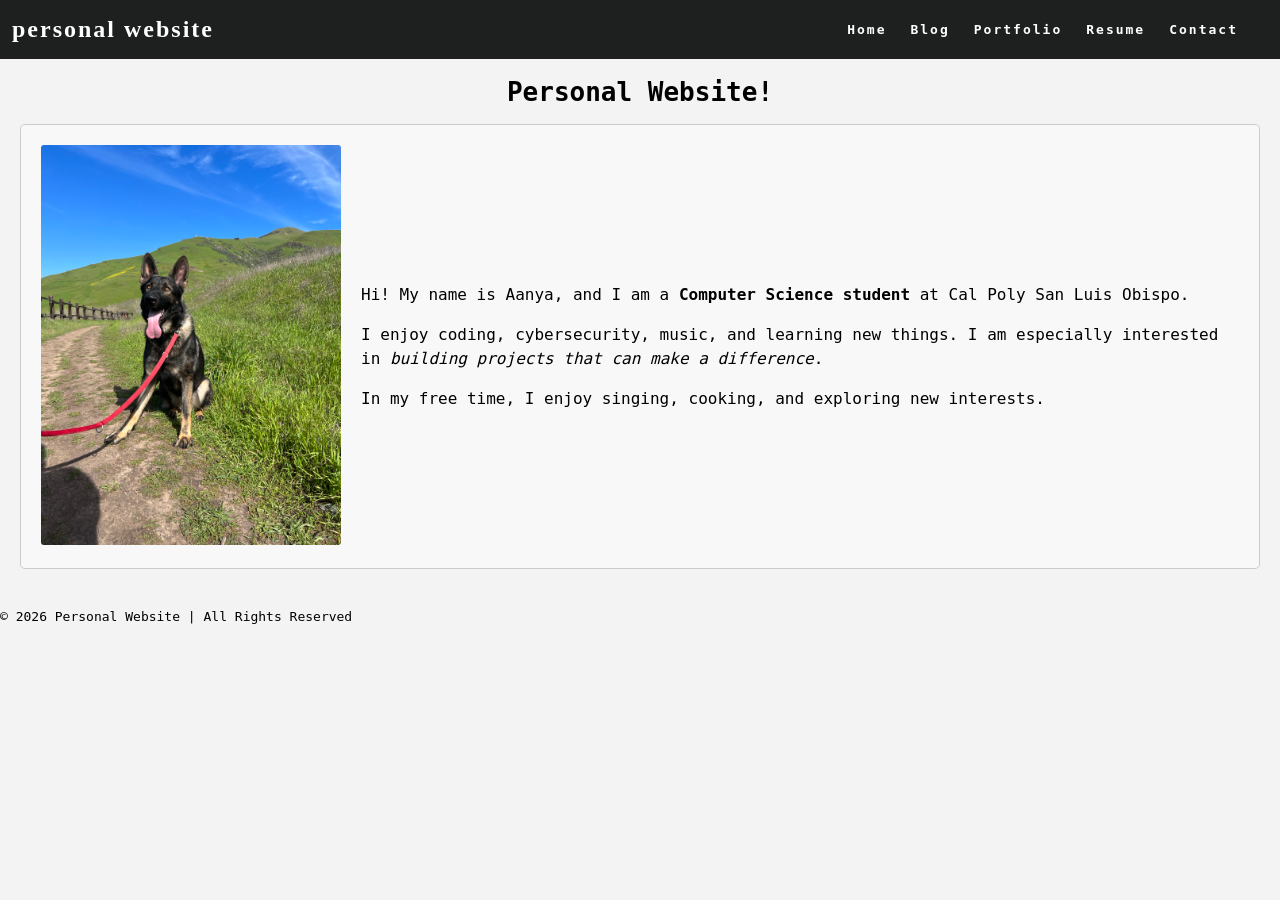
<file: index.html>
<!DOCTYPE html>
<!-- Hack4Impact Starter Pack complete -->
<html lang="en">
  <head>
    <title>My Personal Website</title>
    <link rel="stylesheet" href="styles.css" />
  </head>

  <body>
        <nav class="navbar">
      <h1 class="logo"><a href="index.html">personal website</a></h1>
      <ul class="nav-list">
        <li><a href="index.html">Home</a></li>
        <li><a href="blog.html">Blog</a></li>
        <li><a href="portfolio.html">Portfolio</a></li>
        <li><a href="resume.html">Resume</a></li>
        <li><a href="contact.html">Contact</a></li>
      </ul>
    </nav>

    <main>
        <h1>Personal Website!</h1>
        <div class="about">
            <div class="about-image">
                <img src="Ace.jpeg" alt="A photo of my dog">
            </div>
            <div class="about-text">
                <p>Hi! My name is Aanya, and I am a <strong>Computer Science student</strong> at Cal Poly San Luis Obispo.</p>
                <p>I enjoy coding, cybersecurity, music, and learning new things. I am especially interested in <em>building projects that can make a difference</em>.</p>
                <p>In my free time, I enjoy singing, cooking, and exploring new interests.</p>
            </div>
        </div>
    </main>

    <footer>
      © 2026 Personal Website | All Rights Reserved
    </footer>
  </body>
</html>
</file>
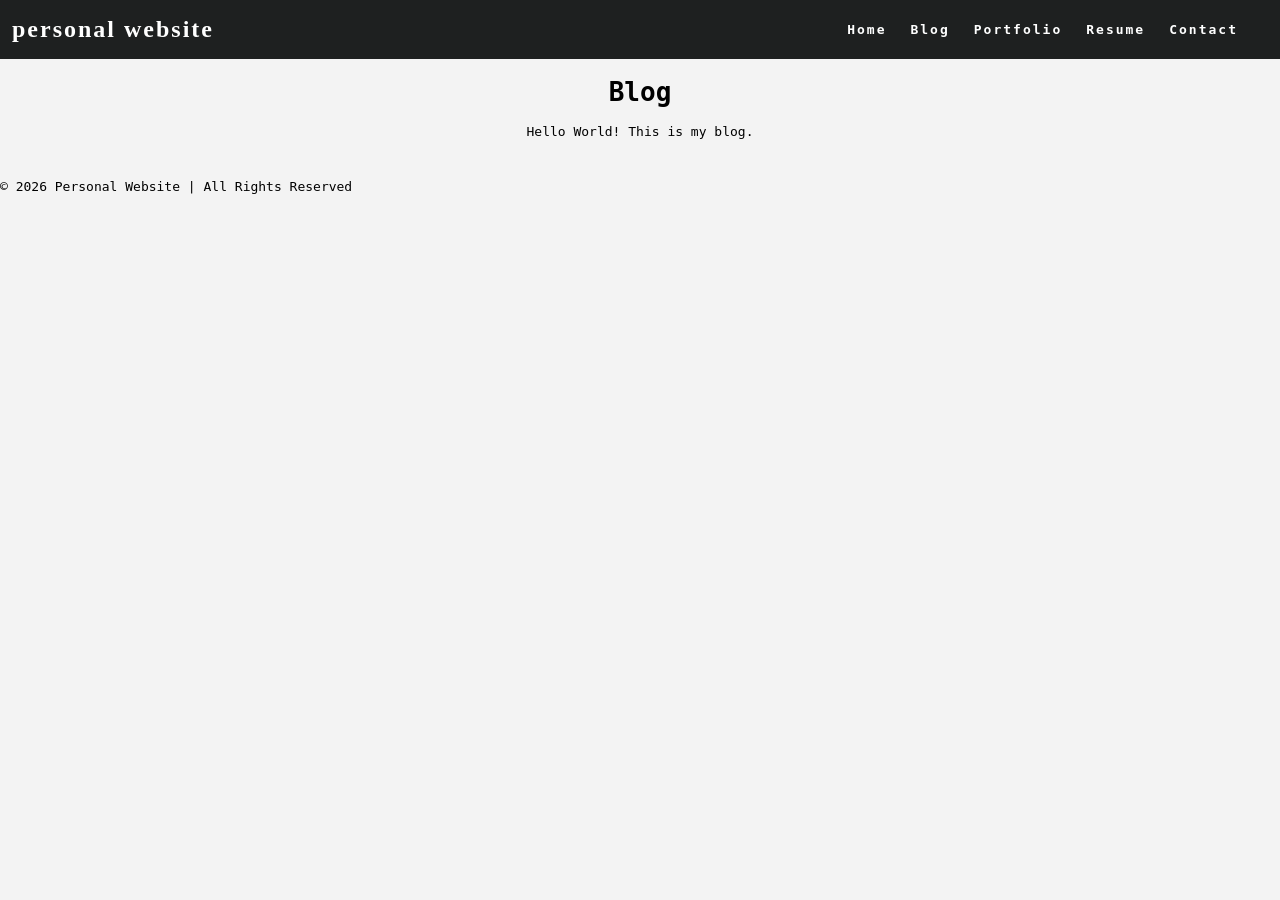
<file: blog.html>
<!DOCTYPE html>
<!-- Hack4Impact Starter Pack complete -->
<html lang="en">
  <head>
    <title>My Personal Website</title>
    <link rel="stylesheet" href="styles.css" />
  </head>
  <body>
    <nav class="navbar">
      <h1 class="logo"><a href="index.html">personal website</a></h1>
      <ul class="nav-list">
        <li><a href="index.html">Home</a></li>
        <li><a href="blog.html">Blog</a></li>
        <li><a href="portfolio.html">Portfolio</a></li>
        <li><a href="resume.html">Resume</a></li>
        <li><a href="contact.html">Contact</a></li>
      </ul>
    </nav>
    <main>
        <h1>Blog</h1>
    Hello World! This is my blog.
    </main>
    <footer>
        © 2026 Personal Website | All Rights Reserved
    </footer>
  </body>
</html>
</file>
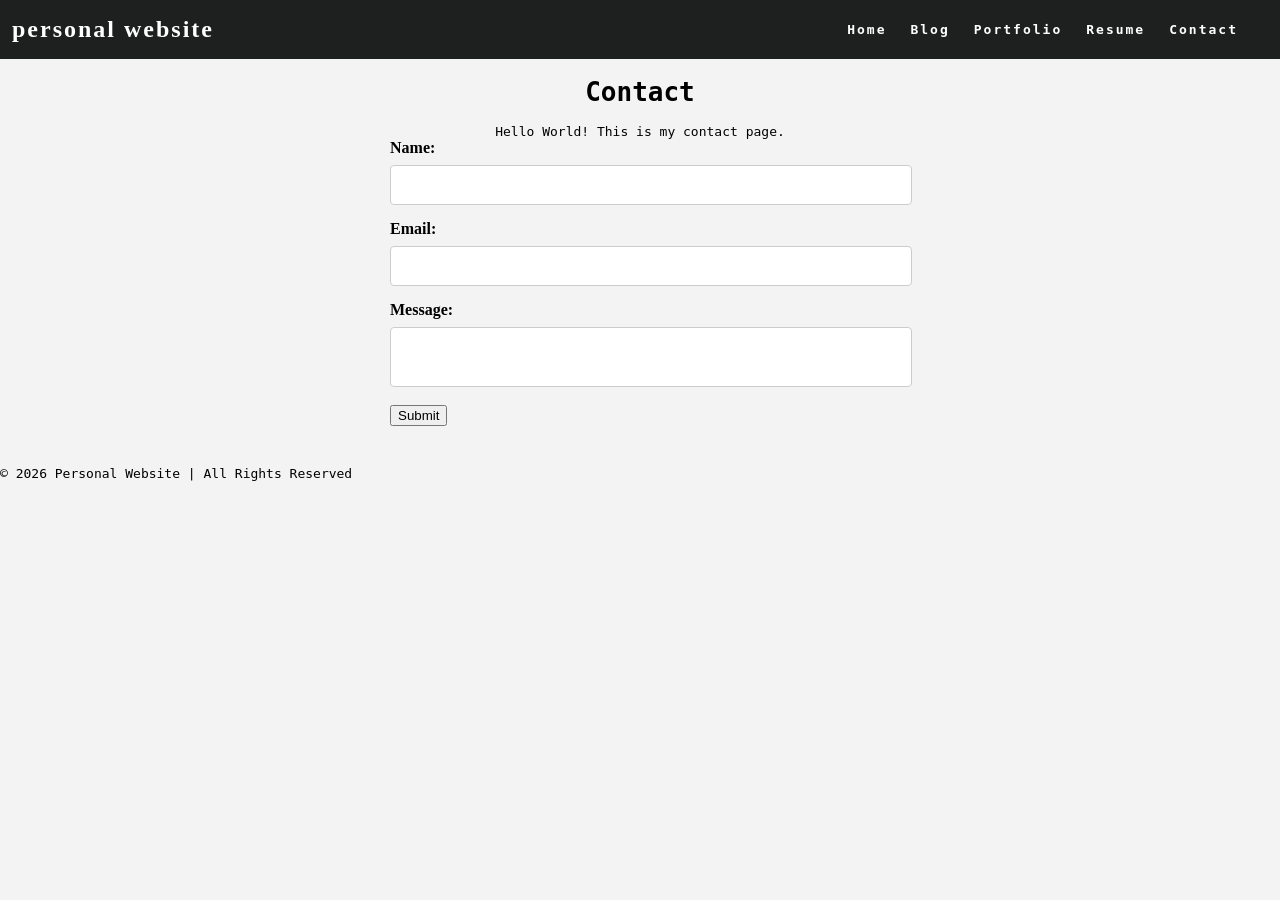
<file: contact.html>
<!DOCTYPE html>
<!-- Hack4Impact Starter Pack complete -->
<html lang="en">
  <head>
    <title>My Personal Website</title>
    <link rel="stylesheet" href="styles.css" />
  </head>
  <body>
    <nav class="navbar">
      <h1 class="logo"><a href="index.html">personal website</a></h1>
      <ul class="nav-list">
        <li><a href="index.html">Home</a></li>
        <li><a href="blog.html">Blog</a></li>
        <li><a href="portfolio.html">Portfolio</a></li>
        <li><a href="resume.html">Resume</a></li>
        <li><a href="contact.html">Contact</a></li>
      </ul>
    </nav>
    <main>
        <h1>Contact</h1>
    Hello World! This is my contact page.
    <form id="contact-form">
    <label>Name:</label>
    <input type="text" id="name" required>

    <label>Email:</label>
    <input type="email" id="email" required>

    <label>Message:</label>
    <textarea required></textarea>

    <input type="submit" value="Submit">
</form>
    </main>
    <footer>
        © 2026 Personal Website | All Rights Reserved
    </footer>
  </body>
</html>
</file>
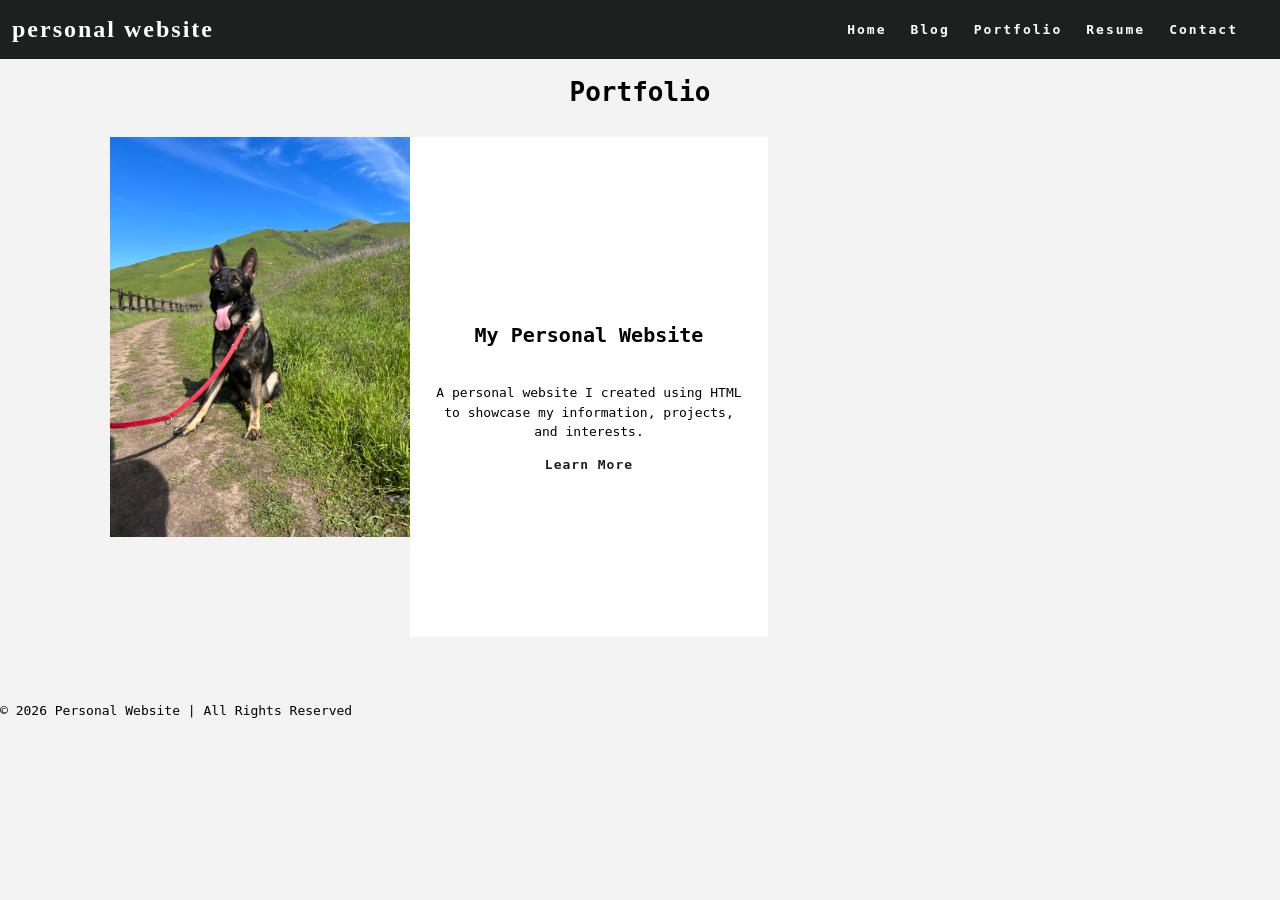
<file: portfolio.html>
<!DOCTYPE html>
<!-- Hack4Impact Starter Pack complete -->
<html lang="en">
  <head>
    <title>My Personal Website</title>
    <link rel="stylesheet" href="styles.css" />
  </head>
  <body>
    <nav class="navbar">
      <h1 class="logo"><a href="index.html">personal website</a></h1>
      <ul class="nav-list">
        <li><a href="index.html">Home</a></li>
        <li><a href="blog.html">Blog</a></li>
        <li><a href="portfolio.html">Portfolio</a></li>
        <li><a href="resume.html">Resume</a></li>
        <li><a href="contact.html">Contact</a></li>
      </ul>
    </nav>
    <main>
        <h1>Portfolio</h1>
        <div class="project"> 
            <a href="index.html"> 
                <img src="Ace.jpeg" alt="My personal website" width="300"> 
            </a> 
            <div class="project-details"> 
                <p class="project-name">My Personal Website</p> 
                <p class="project-description"> 
                    A personal website I created using HTML to showcase my information, projects, and interests. 
                </p> 
                <a href="index.html">Learn More</a> 
            </div> 
        </div>
    </main>
    <footer>
        © 2026 Personal Website | All Rights Reserved
    </footer>
  </body>
</html>
</file>
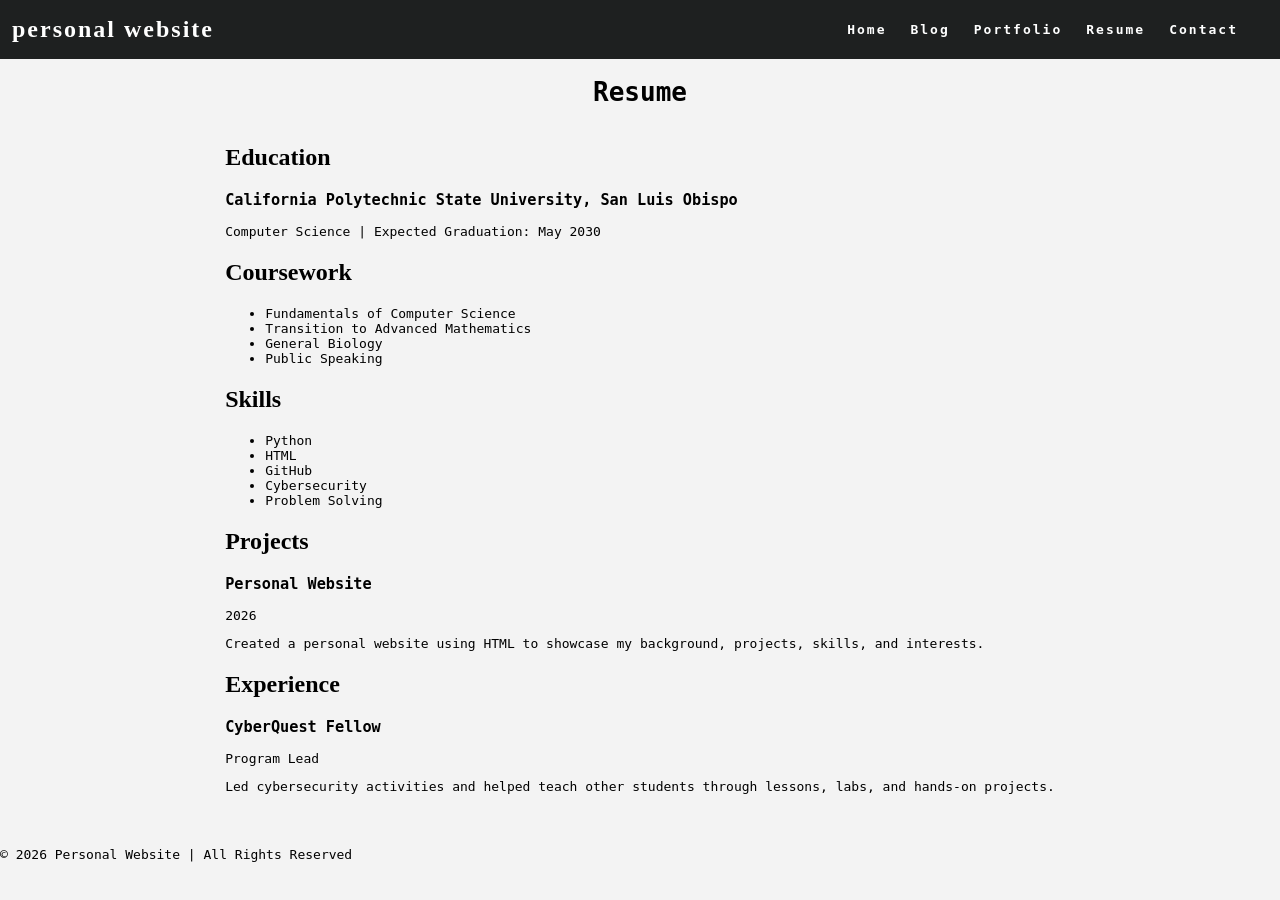
<file: resume.html>
<!DOCTYPE html>
<!-- Hack4Impact Starter Pack complete -->

<html lang="en">
  <head>
    <title>My Personal Website</title>
    <link rel="stylesheet" href="styles.css" />
  </head>

  <body>
    <nav class="navbar">
      <h1 class="logo"><a href="index.html">personal website</a></h1>
      <ul class="nav-list">
        <li><a href="index.html">Home</a></li>
        <li><a href="blog.html">Blog</a></li>
        <li><a href="portfolio.html">Portfolio</a></li>
        <li><a href="resume.html">Resume</a></li>
        <li><a href="contact.html">Contact</a></li>
      </ul>
    </nav>


<main>
  <h1>Resume</h1>

  <div class="resume">

    <section class="section">
      <h2 class="section-title">Education</h2>
      <div class="entry">
        <h3 class="entry-title">California Polytechnic State University, San Luis Obispo</h3>
        <p class="entry-info">Computer Science | Expected Graduation: May 2030</p>
      </div>
    </section>

    <section class="section">
      <h2 class="section-title">Coursework</h2>
      <ul class="course-list">
        <li>Fundamentals of Computer Science</li>
        <li>Transition to Advanced Mathematics</li>
        <li>General Biology</li>
        <li>Public Speaking</li>
      </ul>
    </section>

    <section class="section">
      <h2 class="section-title">Skills</h2>
      <ul class="skill-list">
        <li>Python</li>
        <li>HTML</li>
        <li>GitHub</li>
        <li>Cybersecurity</li>
        <li>Problem Solving</li>
      </ul>
    </section>

    <section class="section">
      <h2 class="section-title">Projects</h2>
      <div class="entry">
        <h3 class="entry-title">Personal Website</h3>
        <p class="entry-info">2026</p>
        <p class="entry-description">
          Created a personal website using HTML to showcase my background,
          projects, skills, and interests.
        </p>
      </div>
    </section>

    <section class="section">
      <h2 class="section-title">Experience</h2>
      <div class="entry">
        <h3 class="entry-title">CyberQuest Fellow</h3>
        <p class="entry-info">Program Lead</p>
        <p class="entry-description">
          Led cybersecurity activities and helped teach other students
          through lessons, labs, and hands-on projects.
        </p>
      </div>
    </section>

  </div>
</main>

<footer>
  © 2026 Personal Website | All Rights Reserved
</footer>


  </body>
</html>
</file>
<file: styles.css>
/* Hack4Impact Starter Pack complete */
:root {
  --cg-black: rgb(30, 32, 32);
  --cg-blue: rgb(36, 94, 255);
  --cg-grey: rgb(243, 243, 243);
  --cg-white: rgb(255, 255, 255);
}

html {
  height: 100%;
}

body {
  background: var(--cg-grey);
  position: relative;
  min-height: 100vh;
  padding: 0;
  margin: 0;
  font-family: monospace;
}

/* Navigation */
.navbar {
  position: sticky;
  top: 0;
  width: 100%;
  height: 7%;
  z-index: 10;
  display: flex;
  justify-content: space-between;
  align-items: center;
  text-align: center;
  background-color: var(--cg-black);
  color: var(--cg-white);
  padding: 0;
}

.nav-list {
  display: flex;
  flex-direction: row;
  position: relative;
  right: 30px;
  list-style: none;
}

.navbar a {
  color: var(--cg-white);
  font-weight: bold;
  margin: 0 12px;
  text-decoration: none;
  letter-spacing: 2px;
  font-family: monospace;
}

.navbar a:hover {
  color: var(--cg-blue);
  text-decoration: underline;
}

.navbar a:active {
  color: var(--cg-blue);
}

.logo a {
  font-family: Georgia;
}

.logo a:hover {
  text-decoration: none;
}

/* Main */
main {
  padding: 0 20px 40px 20px;
  display: flex;
  flex-direction: column;
  justify-content: center;
  align-items: center;
}

.page-title {
  display: flex;
  justify-content: center;
  font-size: 40px;
  font-family: Georgia;
}

/* Portfolio */
.project {
  display: flex;
  flex-direction: row;
  max-width: 100%;
  margin: 1em 0 2em 0;
}

.item-link {
  width: 70%;
}

.project-image {
  object-fit: cover;
  width: 100%;
  height: 500px;
  flex-basis: 50px;
  flex-grow: 2;
}

.project-details {
  display: flex;
  background-color: var(--cg-white);
  width: 30%;
  height: 500px;
  flex-shrink: 1;
  padding: 0 20px;
  margin: 0;
  line-height: 1.5;
  overflow: scroll;
  flex-direction: column;
  text-align: center;
  justify-content: center;
  font-weight: lighter;
}

.project-details a {
  color: var(--cg-black);
  text-decoration: none;
  font-weight: bold;
  letter-spacing: 1px;
}

.project-details a:hover {
  color: var(--cg-blue);
  text-decoration: underline;
}

.project-name {
  font-weight: bold;
  font-size: 20px;
}

/* Home */
.about {
  display: flex;
  align-items: center;
  justify-content: space-between;
  padding: 20px;
  background-color: #f8f8f8;
  border: 1px solid #ccc;
  border-radius: 5px;
}

.about-image img {
  max-width: 300px;
  border-radius: 3px;
}

.about-text {
  flex: 1;
  margin-left: 20px;
}

.about-text h2 {
  font-size: 24px;
  margin-bottom: 10px;
}

.about-text p {
  font-size: 16px;
  line-height: 1.5;
}

/* Resume */
.button {
  background-color: var(--cg-black);
  border: none;
  color: var(--cg-white);
  font-family: monospace;
  padding: 5px 7px;
  text-align: center;
  border-radius: 2px;
}

.button:hover {
  background-color: var(--cg-blue);
}

.resume h2 {
  font-family: Georgia;
}

/* Contact */
label {
  display: block;
  margin-bottom: 8px;
  font-family: Georgia;
  font-weight: bold;
}

input[type="text"],
input[type="email"],
textarea {
  width: 100%;
  padding: 10px;
  margin-bottom: 15px;
  border: 1px solid #ccc;
  border-radius: 4px;
  font-size: 16px;
  resize: none;
}

form {
  width: 500px;
  margin: 0 auto;
}

/* Footer */
.footer {
  display: flex;
  justify-content: center;
  align-items: center;
  background-color: var(--cg-black);
  color: var(--cg-white);
  position: absolute;
  bottom: 0;
  width: 100%;
  height: 2.5rem;
}
</file>
